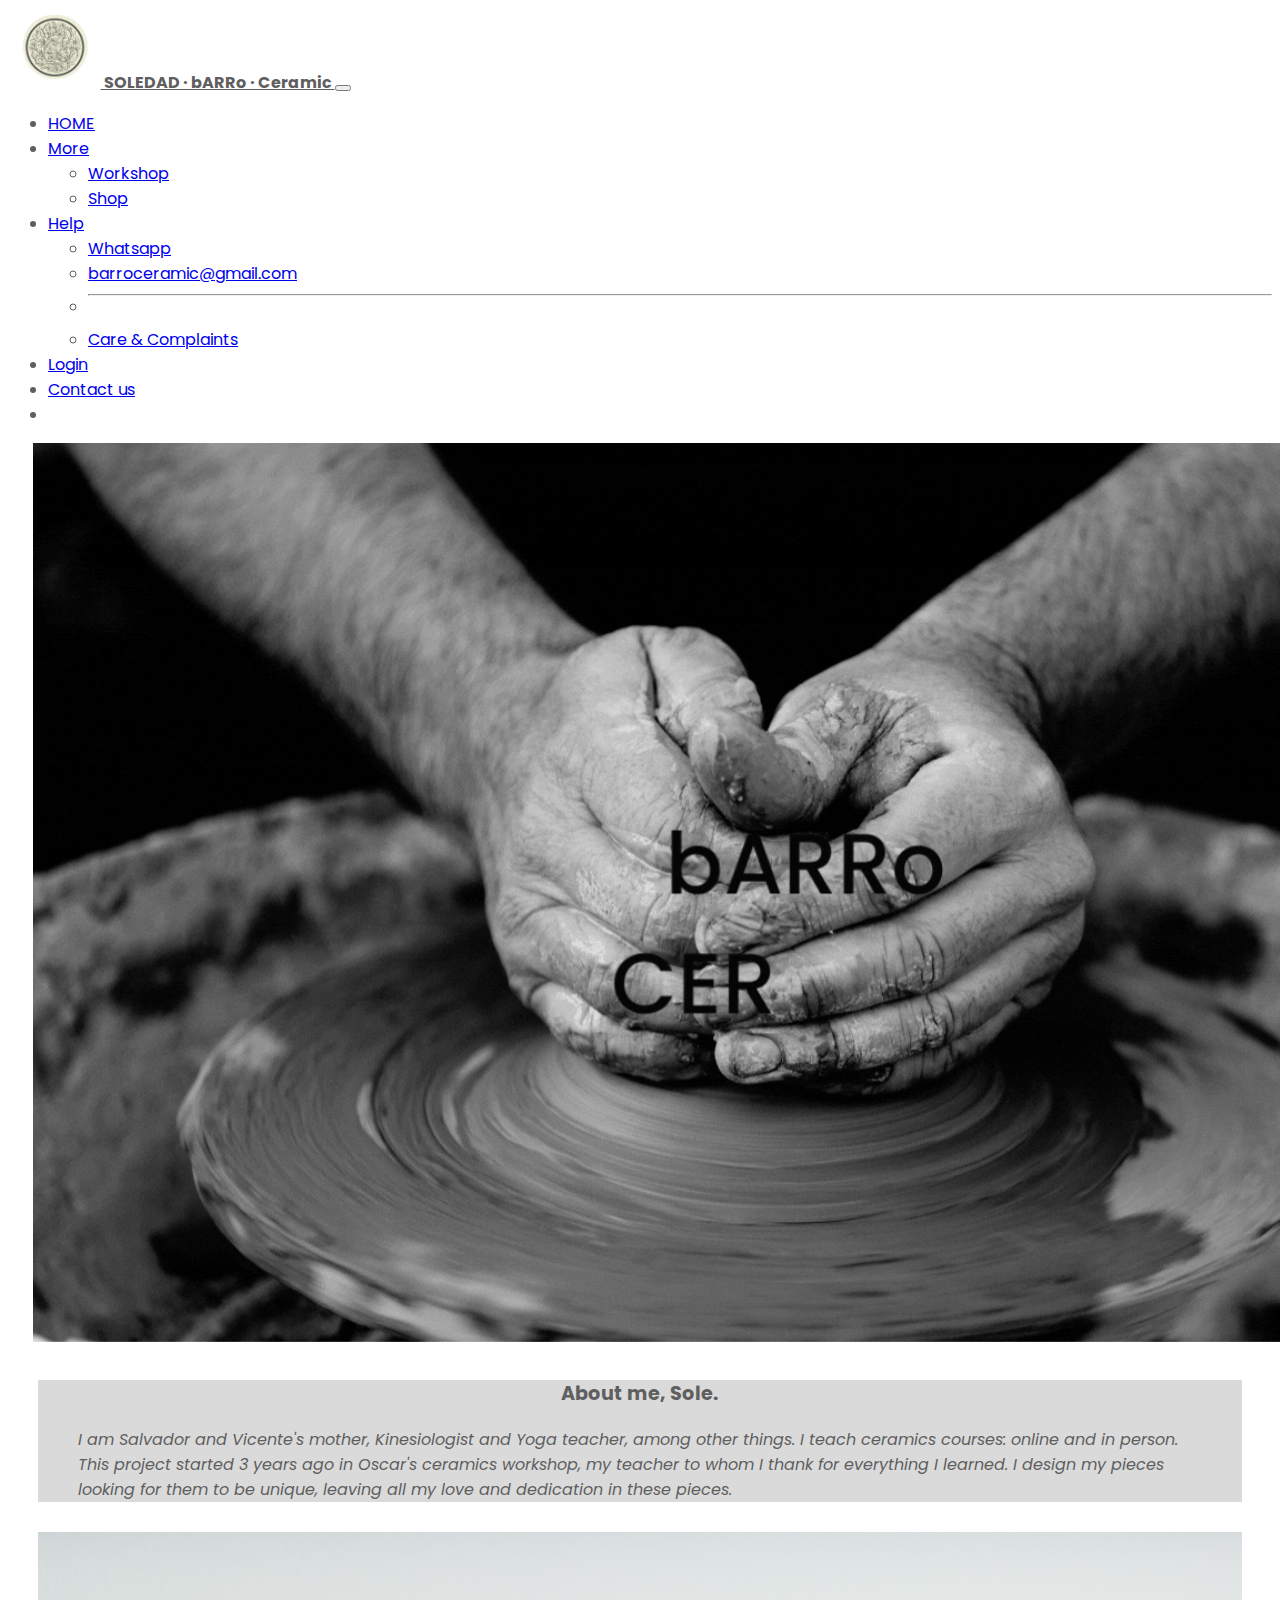
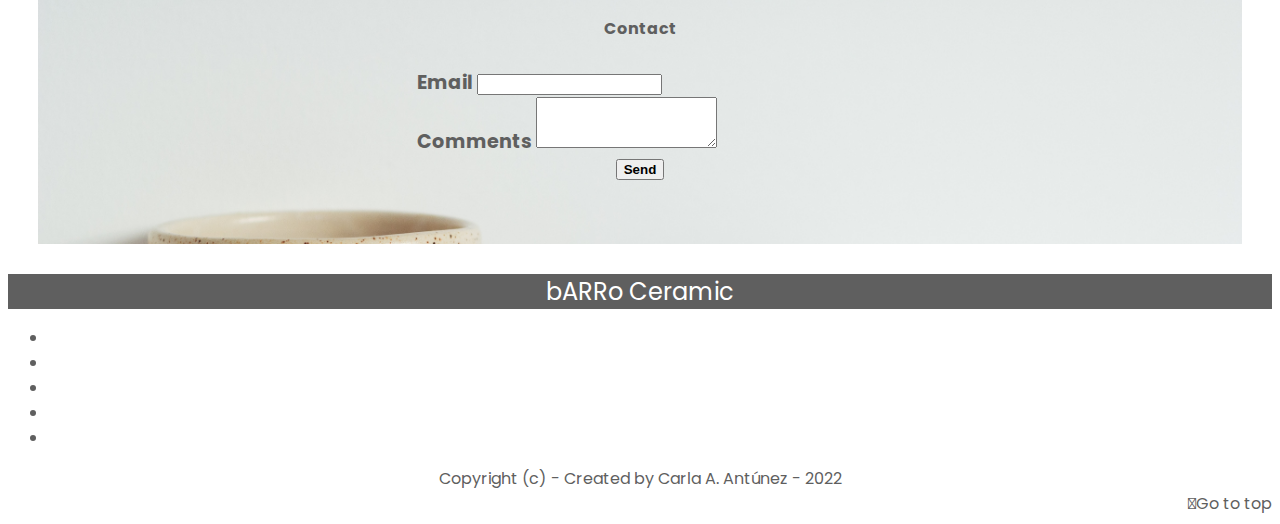
<file: index.html>
<!doctype html>
<html lang="en">

<head>
    <!-- Required meta tags -->
    <meta charset="utf-8">
    <meta name="viewport" content="width=device-width, initial-scale=1">

    <!-- Bootstrap CSS -->
    <link href="https://cdn.jsdelivr.net/npm/bootstrap@5.1.3/dist/css/bootstrap.min.css" rel="stylesheet"
        integrity="sha384-1BmE4kWBq78iYhFldvKuhfTAU6auU8tT94WrHftjDbrCEXSU1oBoqyl2QvZ6jIW3" crossorigin="anonymous">
    <link rel="preconnect" href="https://fonts.googleapis.com">
    <link rel="preconnect" href="https://fonts.gstatic.com" crossorigin>
    <link href="https://fonts.googleapis.com/css2?family=Roboto&display=swap" rel="stylesheet">
    <link rel="stylesheet" href="./css/style.css">
    <link rel="shortcut icon" href="./images/logo.png">
    <link rel="preconnect" href="https://fonts.googleapis.com">
    <link rel="preconnect" href="https://fonts.gstatic.com" crossorigin>
    <link
        href="https://fonts.googleapis.com/css2?family=Poppins:ital,wght@0,100;0,200;0,300;0,400;0,500;0,600;1,100;1,200;1,300;1,400;1,500&display=swap"
        rel="stylesheet">
    <link rel="stylesheet" href="https://use.fontawesome.com/releases/v5.7.0/css/all.css"
        integrity="sha384-lZN37f5QGtY3VHgisS14W3ExzMWZxybE1SJSEsQp9S+oqd12jhcu+A56Ebc1zFSJ" crossorigin="anonymous">
    <link rel="stylesheet" href="https://cdn.jsdelivr.net/npm/bootstrap-icons@1.4.1/font/bootstrap-icons.css">


    <title>bARRo Ceramic</title>
</head>

<body>
    <nav class="navbar navbar-expand-lg navbar-light bg-light fixed-top">
        <div class="container-fluid">
            <a class="navbar-brand title-barro" href="index.html">
                <img class="logo" src="./images/logo.png" alt="logo" class="d-inline-block align-text-top">
                SOLEDAD · bARRo · Ceramic
            </a>
            <button class="navbar-toggler" type="button" data-bs-toggle="collapse"
                data-bs-target="#navbarSupportedContent" aria-controls="navbarSupportedContent" aria-expanded="false"
                aria-label="Toggle navigation">
                <span class="navbar-toggler-icon"></span>
            </button>
            <div class="collapse navbar-collapse nav justify-content-end style-page-sections"
                id="navbarSupportedContent">
                <ul class="navbar-nav mb-2 mb-lg-0">
                    <li class="nav-item">
                        <a class="nav-link active" aria-current="page" href="index.html">HOME</a>
                    </li>
                    <li class="nav-item dropdown">
                        <a class="nav-link dropdown-toggle" href="#" id="navbarDropdown" role="button"
                            data-bs-toggle="dropdown" aria-expanded="false">
                            More
                        </a>
                        <ul class="dropdown-menu" aria-labelledby="navbarDropdown">
                            <li><a class="dropdown-item" href="./templates/workshop.html">Workshop</a></li>
                            <li><a class="dropdown-item" href="./templates/shop.html">Shop</a></li>
                        </ul>
                    </li>
                    <li class="nav-item dropdown">
                        <a class="nav-link dropdown-toggle" href="#" id="navbarDropdown" role="button"
                            data-bs-toggle="dropdown" aria-expanded="false">
                            Help
                        </a>
                        <ul class="dropdown-menu" aria-labelledby="navbarDropdown">
                            <li><a class="dropdown-item" href="https://api.whatsapp.com/send?phone=2615561759">Whatsapp</a></li>
                            <li><a class="dropdown-item" href="index.html">barroceramic@gmail.com</a></li>
                            <li>
                                <hr class="dropdown-divider">
                            </li>
                            <li><a class="dropdown-item" href="./templates/care&complaints.html">Care &
                                    Complaints</a></li>
                        </ul>
                    </li>
                    <li class="nav-item">
                        <a class="nav-link" href="./templates/login.html">Login</a>
                    </li>
                    <li class="nav-item">
                        <a class="nav-link" href="index.html">Contact us</a>
                    </li>
                    <li class="nav-item">
                        <a class="nav-link disabled"></a>
                    </li>
                </ul>
            </div>
        </div>
    </nav>
    <section class="margin-carrousel style-gif">
        <div id="carouselExampleSlidesOnly" class="carousel slide" data-bs-ride="carousel">
            <div class="carousel-inner">
                <div class="carousel-item active gif-style">
                    <img src="./images/barro-ceramic-1.gif" class="d-block w-100 welcome-image-small welcome-gif"
                        alt="imagen-barro">
                    <img src="./images/barro-ceramic-2.gif" class="d-block w-100 welcome-image-large welcome-gif"
                        alt="imagen-barro">
                </div>
            </div>
        </div>
    </section>

    <!--Section-Aboutme-->
    <div class="card margin-aboutme">
        <div class="card-body aboutme-color">
            <blockquote class="blockquote mb-0 style-title-aboutme">
                <p class="text-about">About me, Sole.</p>
                <footer class="blockquote-footer style-aboutme">I am Salvador and Vicente's mother, Kinesiologist and
                    Yoga teacher, among other things.
                    I teach ceramics courses: online and in person.
                    This project started 3 years ago in Oscar's ceramics workshop, my teacher to whom I thank for
                    everything
                    I learned.
                    I design my pieces looking for them to be unique, leaving all my love and dedication in these
                    pieces. <cite title="Source Title"></cite></footer>
            </blockquote>
        </div>
    </div>

    <!--Section-Contact-->
    <div class="mb-3 class-contact contact-images">
        <div class="mb-3 style-title-contact">
            <h4 class="text-contact">Contact</h4>
            <label for="exampleFormControlInput1" class="form-label">Email</label>
            <input type="email" class="form-control" id="exampleFormControlInput1" placeholder="">
        </div>
        <div class="mb-3 style-title-contact">
            <label for="exampleFormControlTextarea1" class="form-label">Comments</label>
            <textarea class="form-control" id="exampleFormControlTextarea1" rows="3"></textarea>
        </div>
        <div class="mb-3 style-send">
            <input type="submit" value="Send">
        </div>
    </div>

    <!--Section-Information-->
    <div class="row row-cols-1 row-cols-md-3 g-4 information-picture information-display-large">
        <div class="col">
            <img src="./images/bottom_1.JPG" class="card-img-top" alt="information">
        </div>
        <div class="col">
            <img src="./images/bottom_2.JPG" class="card-img-top" alt="information">
        </div>
        <div class="col">
            <img src="./images/bottom_3.JPG" class="card-img-top" alt="information">
        </div>
    </div>

    <!--Section-Footer-->
    <section class="container_footer">
        <div class="container" style="text-align: center;">
            <div class="text-footer">bARRo Ceramic</div>
        </div>
    </section>

    <footer class="page-footer font-small special-color-dark pt-4">

        <div class="container">
            <ul class="list-unstyled list-inline text-center">
                <li class="list-inline-item">
                    <a href="" class="btn-floating btn-fb mx-1" target="_blank">
                        <i class="fab fa-facebook-f"> </i>
                    </a>
                </li>
                <li class="list-inline-item">
                    <a href="https://www.instagram.com/barroceramicas/?hl=es-la" class="btn-floating btn-instagram mx-1"
                        target="_blank">
                        <i class="fab fa-instagram"> </i>
                    </a>
                </li>
                <li class="list-inline-item">
                    <a href="https://open.spotify.com/playlist/3FMtvPycyJoN90sYKciVb9?si=4521b663772f42c3"
                        class="btn-floating btn-spotify mx-1" target="_blank">
                        <i class="fab fa-spotify"> </i>
                    </a>
                </li>
                <li class="list-inline-item">
                    <a href="" class="btn-floating btn-youtube mx-1" target="_blank">
                        <i class="fab fa-youtube"> </i>
                    </a>
                </li>
                <li class="list-inline-item">
                    <a href="https://api.whatsapp.com/send?phone=2615561759" class="btn-floating btn-whatsapp mx-1"
                        target="_blank">
                        <i class="fab fa-whatsapp"> </i>
                    </a>
                </li>
            </ul>
        </div>
        <div class="footer-copyright text-centers-footer text-copyright py-3 ">
            <div class="container" style="text-align: center;">
                Copyright (c) - Created by Carla A. Antúnez - 2022
            </div>
        </div>
        <div>
            <div class="container" style="text-align: end;">
                <li class="fa">&#xf015<a class="lista_footer text-go" footer href="#">Go to top</a>
            </div>
        </div>

    </footer>



    <script src="https://cdn.jsdelivr.net/npm/bootstrap@5.1.3/dist/js/bootstrap.bundle.min.js"
        integrity="sha384-ka7Sk0Gln4gmtz2MlQnikT1wXgYsOg+OMhuP+IlRH9sENBO0LRn5q+8nbTov4+1p"
        crossorigin="anonymous"></script>


</body>

</html>
</file>
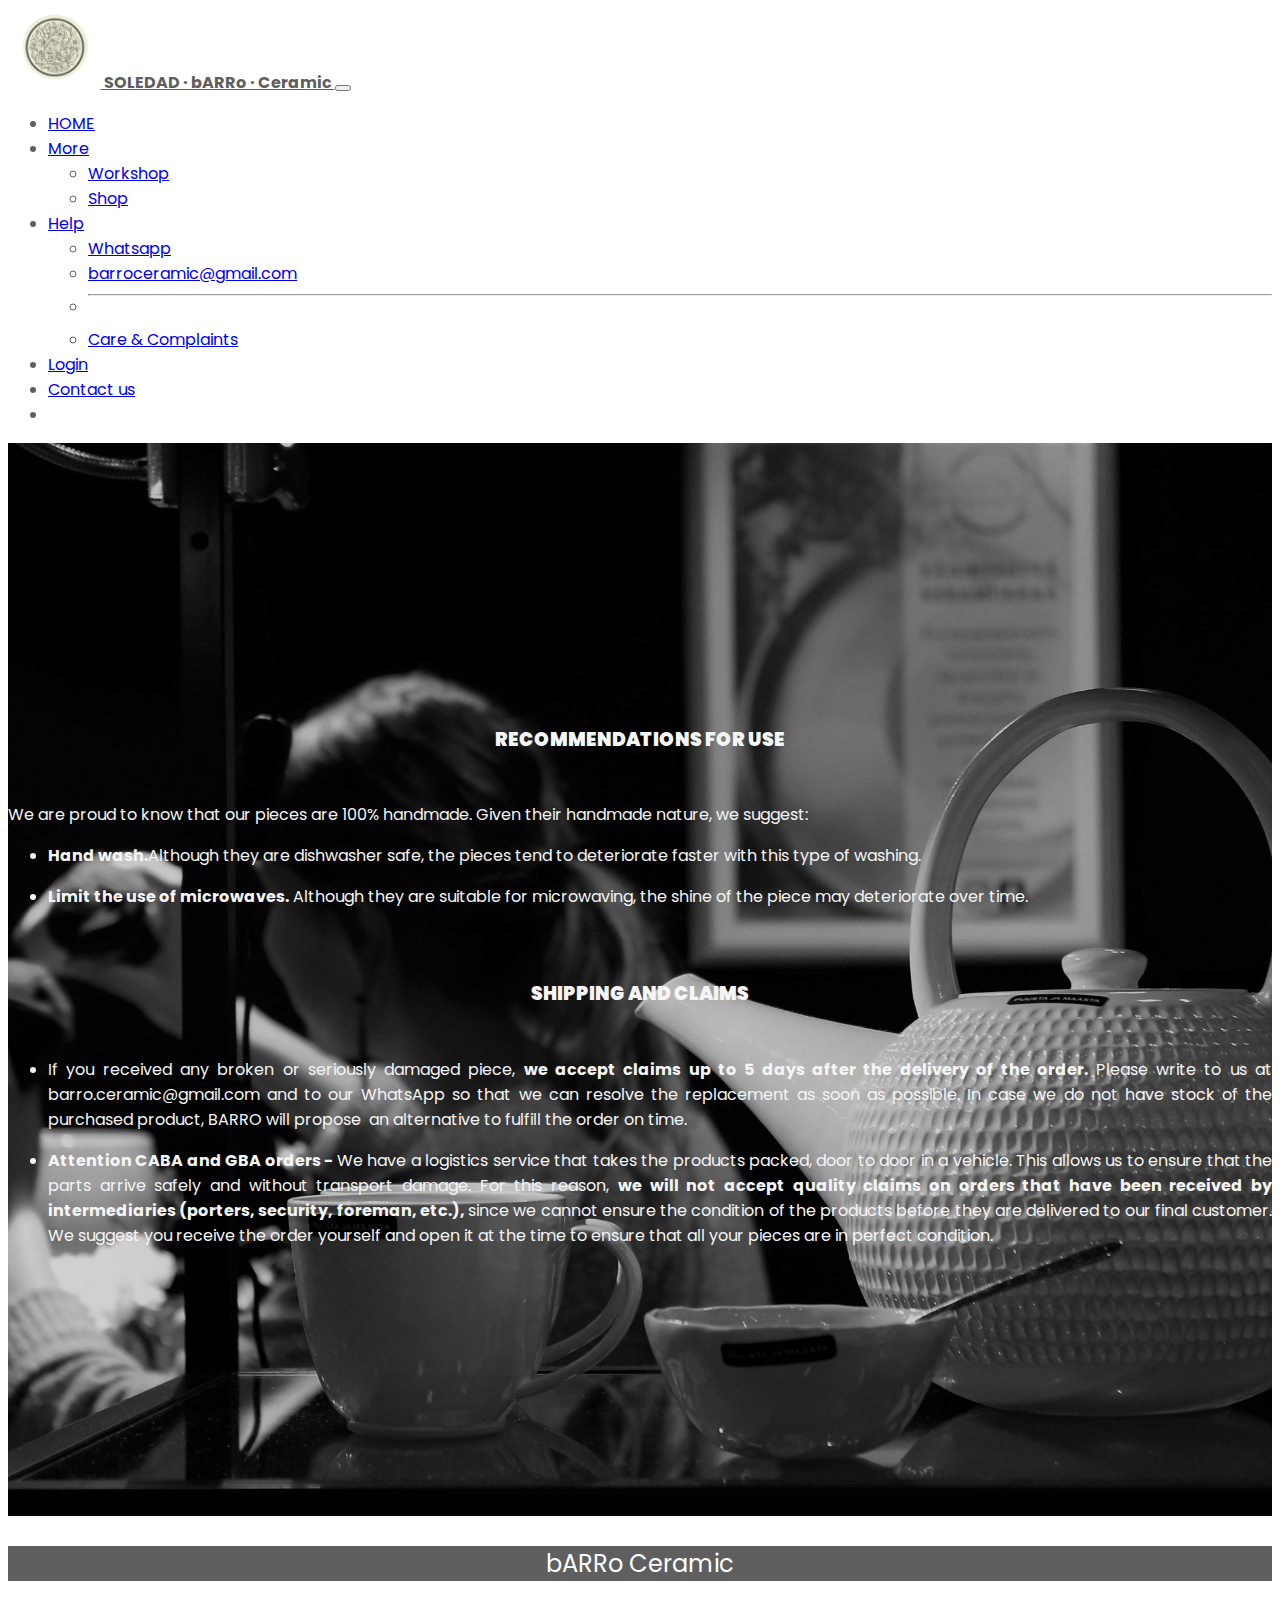
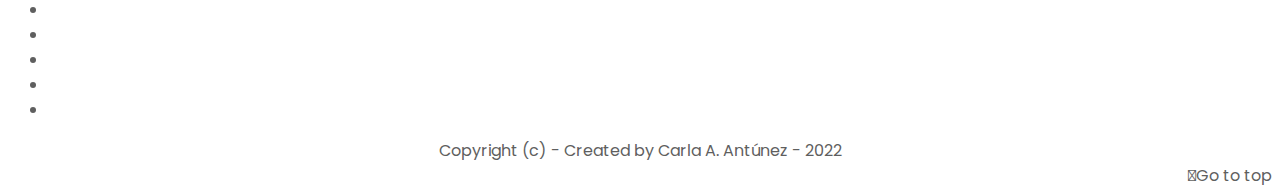
<file: templates/care&complaints.html>
<!doctype html>
<html lang="en">

<head>
    <!-- Required meta tags -->
    <meta charset="utf-8">
    <meta name="viewport" content="width=device-width, initial-scale=1">
    <!-- Bootstrap CSS -->
    <link href="https://cdn.jsdelivr.net/npm/bootstrap@5.1.3/dist/css/bootstrap.min.css" rel="stylesheet"
        integrity="sha384-1BmE4kWBq78iYhFldvKuhfTAU6auU8tT94WrHftjDbrCEXSU1oBoqyl2QvZ6jIW3" crossorigin="anonymous">
    <link rel="preconnect" href="https://fonts.googleapis.com">
    <link rel="preconnect" href="https://fonts.gstatic.com" crossorigin>
    <link href="https://fonts.googleapis.com/css2?family=Roboto&display=swap" rel="stylesheet">
    <link rel="stylesheet" href="../css/style.css">
    <link rel="shortcut icon" href="../images/logo.png">
    <link rel="preconnect" href="https://fonts.googleapis.com">
    <link rel="preconnect" href="https://fonts.gstatic.com" crossorigin>
    <link
        href="https://fonts.googleapis.com/css2?family=Poppins:ital,wght@0,100;0,200;0,300;0,400;0,500;0,600;1,100;1,200;1,300;1,400;1,500&display=swap"
        rel="stylesheet">
    <link rel="stylesheet" href="https://use.fontawesome.com/releases/v5.7.0/css/all.css"
        integrity="sha384-lZN37f5QGtY3VHgisS14W3ExzMWZxybE1SJSEsQp9S+oqd12jhcu+A56Ebc1zFSJ" crossorigin="anonymous">
    <link rel="stylesheet" href="https://cdn.jsdelivr.net/npm/bootstrap-icons@1.4.1/font/bootstrap-icons.css">
    <title>bARRo Ceramic · Care & Complaints</title>
    <meta name="description" content="Online and in-person pottery classes in Mendoza city. Sales of ceramic pieces, online or pick up at the workshop. Care & Complaints">
    <meta name="keywords" content="care & complanints, complaints, care.">
</head>

<body>
    <nav class="navbar navbar-expand-lg navbar-light bg-light fixed-top">
        <div class="container-fluid">
            <a class="navbar-brand title-barro" href="../index.html">
                <img class="logo" src="../images/logo.png" alt="logo" class="d-inline-block align-text-top">
                SOLEDAD · bARRo · Ceramic
            </a>
            <button class="navbar-toggler" type="button" data-bs-toggle="collapse"
                data-bs-target="#navbarSupportedContent" aria-controls="navbarSupportedContent" aria-expanded="false"
                aria-label="Toggle navigation">
                <span class="navbar-toggler-icon"></span>
            </button>
            <div class="collapse navbar-collapse nav justify-content-end style-page-sections"
                id="navbarSupportedContent">
                <ul class="navbar-nav mb-2 mb-lg-0">
                    <li class="nav-item">
                        <a class="nav-link active" aria-current="page" href="../index.html">HOME</a>
                    </li>
                    <li class="nav-item dropdown">
                        <a class="nav-link dropdown-toggle" href="#" id="navbarDropdown" role="button"
                            data-bs-toggle="dropdown" aria-expanded="false">
                            More
                        </a>
                        <ul class="dropdown-menu" aria-labelledby="navbarDropdown">
                            <li><a class="dropdown-item" href="./workshop.html">Workshop</a></li>
                            <li><a class="dropdown-item" href="./shop.html">Shop</a></li>
                        </ul>
                    </li>
                    <li class="nav-item dropdown">
                        <a class="nav-link dropdown-toggle" href="#" id="navbarDropdown" role="button"
                            data-bs-toggle="dropdown" aria-expanded="false">
                            Help
                        </a>
                        <ul class="dropdown-menu" aria-labelledby="navbarDropdown">
                            <li><a class="dropdown-item" href="https://api.whatsapp.com/send?phone=2615561759">Whatsapp</a></li>
                            <li><a class="dropdown-item" href="../index.html">barroceramic@gmail.com</a></li>
                            <li>
                                <hr class="dropdown-divider">
                            </li>
                            <li><a class="dropdown-item" href="care&complaints.html">Care &
                                    Complaints</a></li>
                        </ul>
                    </li>
                    <li class="nav-item">
                        <a class="nav-link" href="./login.html">Login</a>
                    </li>
                    <li class="nav-item">
                        <a class="nav-link" href="../index.html">Contact us</a>
                    </li>
                    <li class="nav-item">
                        <a class="nav-link disabled"></a>
                    </li>
                </ul>
            </div>
        </div>
    </nav>

    <!--Section-Care & Complaints-->
    <section class="user-content section-cc">
        <div class="container">
            <div class="row justify-content-md-center">
                <div class="col-md-8">
                    <h3 class="style-cc-center"><strong>RECOMMENDATIONS FOR USE</strong></h3>
                    <p class="style-cc-justify">We are proud to know that our pieces are 100% handmade. Given their
                        handmade nature, we suggest:</p>
                    <ul>
                        <li>
                            <p class="style-cc-justify"><strong>Hand wash.</strong>Although they are dishwasher safe,
                                the pieces tend to deteriorate faster with this type of washing. &nbsp;</p>
                        </li>
                        <li>
                            <p class="style-cc-justify"><strong>Limit the use of microwaves.</strong> Although they are
                                suitable for microwaving, the shine of the piece may deteriorate over time.</p>
                        </li>
                    </ul>
                    <p class="style-cc-justify">&nbsp;</p>
                    <h3 class="style-cc-center"><strong>SHIPPING AND CLAIMS</strong></h3>
                    <ul>
                        <li>
                            <p class="style-cc-justify">If you received any broken or seriously damaged piece,
                                <strong>we accept claims up to 5&nbsp;days after the delivery&nbsp;of the order.
                                </strong>
                                Please write to us at barro.ceramic@gmail.com and to our WhatsApp so that we can resolve
                                the&nbsp;replacement as soon as possible. In case we do not have stock of the purchased
                                product, BARRO&nbsp;will propose&nbsp;
                                an alternative to fulfill the order on time.</p>
                        </li>
                        <li>
                            <p class="style-cc-justify"><strong>Attention CABA and GBA orders - </strong>We have a
                                logistics service that takes the products packed, door to door in a vehicle. This allows
                                us to ensure that the parts arrive safely and without transport damage. For this reason,
                                <strong>
                                    we will not accept quality claims on orders that have been received by
                                    intermediaries (porters, security, foreman, etc.), </strong>since we cannot ensure
                                the condition of the products before they are delivered to our final customer. We
                                suggest you receive the order yourself and open it at the time to ensure that all your
                                pieces are in perfect condition. &nbsp;</p>
                        </li>
                    </ul>
                </div>
            </div>
        </div>
    </section>


    <!--Section-Footer-->
    <section class="container_footer">
        <div class="container" style="text-align: center;">
            <div class="text-footer">bARRo Ceramic</div>
        </div>
    </section>


    <footer class="page-footer font-small special-color-dark pt-4">

        <div class="container">
            <ul class="list-unstyled list-inline text-center">
                <li class="list-inline-item">
                    <a href="" class="btn-floating btn-fb mx-1" target="_blank">
                        <i class="fab fa-facebook-f"> </i>
                    </a>
                </li>
                <li class="list-inline-item">
                    <a href="https://www.instagram.com/barroceramicas/?hl=es-la" class="btn-floating btn-instagram mx-1"
                        target="_blank">
                        <i class="fab fa-instagram"> </i>
                    </a>
                </li>
                <li class="list-inline-item">
                    <a href="https://open.spotify.com/playlist/3FMtvPycyJoN90sYKciVb9?si=4521b663772f42c3"
                        class="btn-floating btn-spotify mx-1" target="_blank">
                        <i class="fab fa-spotify"> </i>
                    </a>
                </li>
                <li class="list-inline-item">
                    <a href="" class="btn-floating btn-youtube mx-1" target="_blank">
                        <i class="fab fa-youtube"> </i>
                    </a>
                </li>
                <li class="list-inline-item">
                    <a href="https://api.whatsapp.com/send?phone=2615561759" class="btn-floating btn-whatsapp mx-1"
                        target="_blank">
                        <i class="fab fa-whatsapp"> </i>
                    </a>
                </li>
            </ul>
        </div>
        <div class="footer-copyright text-centers-footer text-copyright py-3 ">
            <div class="container" style="text-align: center;">
                Copyright (c) - Created by Carla A. Antúnez - 2022
            </div>
        </div>
        <div>
            <div class="container" style="text-align: end;">
                <li class="fa">&#xf015<a class="lista_footer text-go" footer href="#">Go to top</a>
            </div>
        </div>

    </footer>




    <script src="https://cdn.jsdelivr.net/npm/bootstrap@5.1.3/dist/js/bootstrap.bundle.min.js"
        integrity="sha384-ka7Sk0Gln4gmtz2MlQnikT1wXgYsOg+OMhuP+IlRH9sENBO0LRn5q+8nbTov4+1p"
        crossorigin="anonymous"></script>


</body>

</html>
</file>
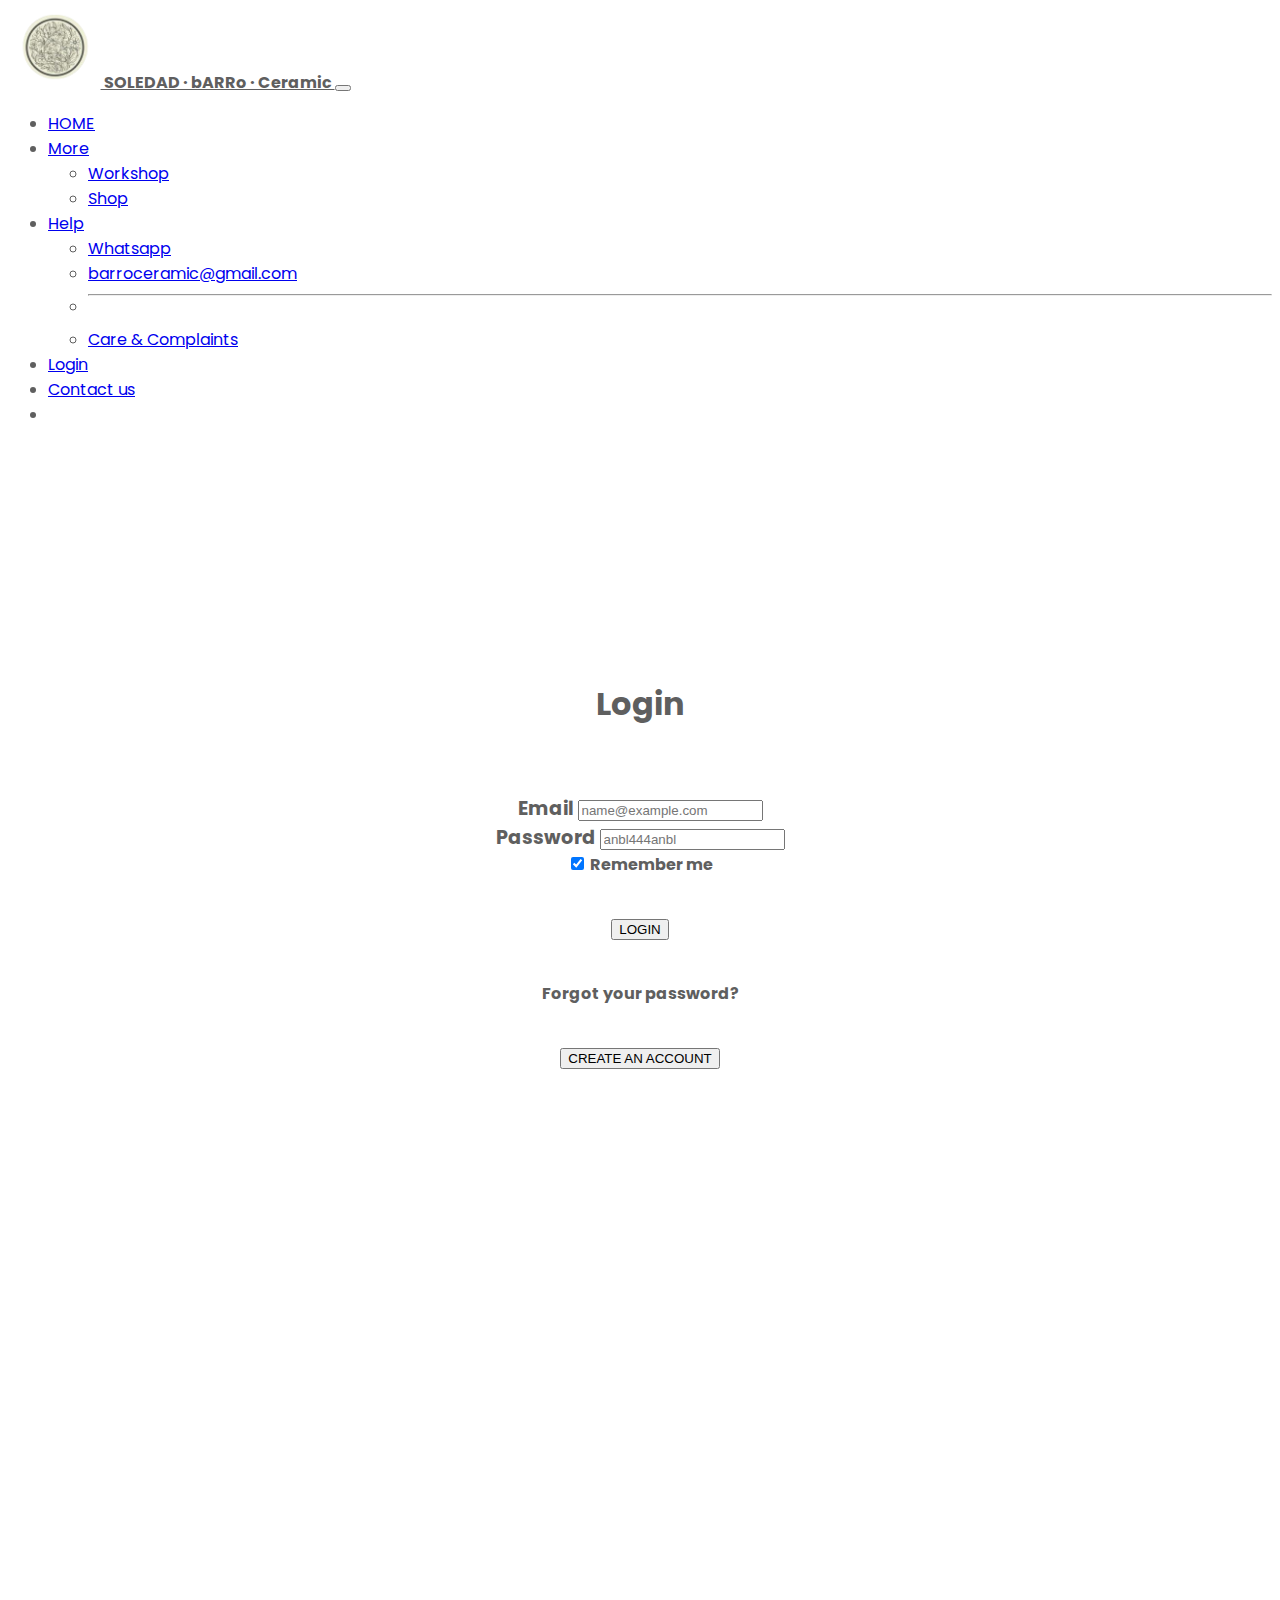
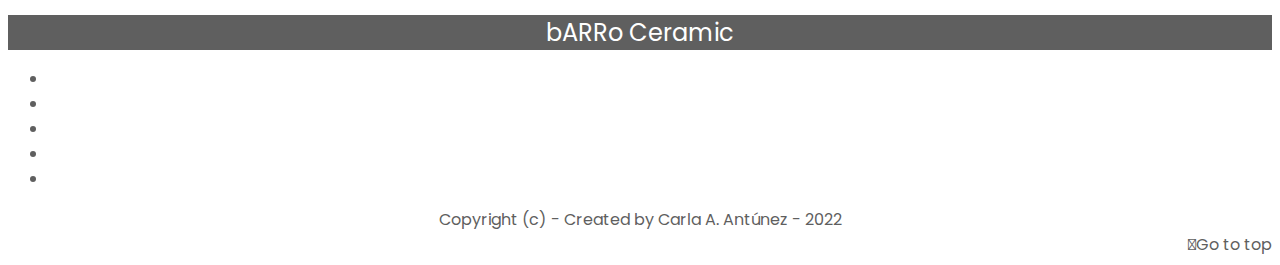
<file: templates/login.html>
<!doctype html>
<html lang="en">

<head>
    <!-- Required meta tags -->
    <meta charset="utf-8">
    <meta name="viewport" content="width=device-width, initial-scale=1">

    <!-- Bootstrap CSS -->
    <link href="https://cdn.jsdelivr.net/npm/bootstrap@5.1.3/dist/css/bootstrap.min.css" rel="stylesheet"
        integrity="sha384-1BmE4kWBq78iYhFldvKuhfTAU6auU8tT94WrHftjDbrCEXSU1oBoqyl2QvZ6jIW3" crossorigin="anonymous">
    <link rel="preconnect" href="https://fonts.googleapis.com">
    <link rel="preconnect" href="https://fonts.gstatic.com" crossorigin>
    <link href="https://fonts.googleapis.com/css2?family=Roboto&display=swap" rel="stylesheet">
    <link rel="stylesheet" href="../css/style.css">
    <link rel="shortcut icon" href="../images/logo.png">
    <link rel="preconnect" href="https://fonts.googleapis.com">
    <link rel="preconnect" href="https://fonts.gstatic.com" crossorigin>
    <link
        href="https://fonts.googleapis.com/css2?family=Poppins:ital,wght@0,100;0,200;0,300;0,400;0,500;0,600;1,100;1,200;1,300;1,400;1,500&display=swap"
        rel="stylesheet">
    <link rel="stylesheet" href="https://use.fontawesome.com/releases/v5.7.0/css/all.css"
        integrity="sha384-lZN37f5QGtY3VHgisS14W3ExzMWZxybE1SJSEsQp9S+oqd12jhcu+A56Ebc1zFSJ" crossorigin="anonymous">
    <link rel="stylesheet" href="https://cdn.jsdelivr.net/npm/bootstrap-icons@1.4.1/font/bootstrap-icons.css">
    <title>bARRo Ceramic · Login</title>
</head>

<body>
    <nav class="navbar navbar-expand-lg navbar-light bg-light fixed-top">
        <div class="container-fluid">
            <a class="navbar-brand title-barro" href="../index.html">
                <img class="logo" src="../images/logo.png" alt="logo" class="d-inline-block align-text-top">
                SOLEDAD · bARRo · Ceramic
            </a>
            <button class="navbar-toggler" type="button" data-bs-toggle="collapse"
                data-bs-target="#navbarSupportedContent" aria-controls="navbarSupportedContent" aria-expanded="false"
                aria-label="Toggle navigation">
                <span class="navbar-toggler-icon"></span>
            </button>
            <div class="collapse navbar-collapse nav justify-content-end style-page-sections"
                id="navbarSupportedContent">
                <ul class="navbar-nav mb-2 mb-lg-0">
                    <li class="nav-item">
                        <a class="nav-link active" aria-current="page" href="../index.html">HOME</a>
                    </li>
                    <li class="nav-item dropdown">
                        <a class="nav-link dropdown-toggle" href="#" id="navbarDropdown" role="button"
                            data-bs-toggle="dropdown" aria-expanded="false">
                            More
                        </a>
                        <ul class="dropdown-menu" aria-labelledby="navbarDropdown">
                            <li><a class="dropdown-item" href="./workshop.html">Workshop</a></li>
                            <li><a class="dropdown-item" href="./shop.html">Shop</a></li>
                        </ul>
                    </li>
                    <li class="nav-item dropdown">
                        <a class="nav-link dropdown-toggle" href="#" id="navbarDropdown" role="button"
                            data-bs-toggle="dropdown" aria-expanded="false">
                            Help
                        </a>
                        <ul class="dropdown-menu" aria-labelledby="navbarDropdown">
                            <li><a class="dropdown-item"
                                    href="https://api.whatsapp.com/send?phone=2615561759">Whatsapp</a></li>
                            <li><a class="dropdown-item" href="../index.html">barroceramic@gmail.com</a></li>
                            <li>
                                <hr class="dropdown-divider">
                            </li>
                            <li><a class="dropdown-item" href="./care&complaints.html">Care &
                                    Complaints</a></li>
                        </ul>
                    </li>
                    <li class="nav-item">
                        <a class="nav-link" href="login.html">Login</a>
                    </li>
                    <li class="nav-item">
                        <a class="nav-link" href="../index.html">Contact us</a>
                    </li>
                    <li class="nav-item">
                        <a class="nav-link disabled"></a>
                    </li>
                </ul>
            </div>
        </div>
    </nav>

    <!--Section-Login-->
    <section class="section-form">
        <div class="margin-login">
            <div class="mb-3">
                <h1 class="text-login">Login</h1>
                <label for="exampleFormControlInput1" class="form-label">Email</label>
                <input type="email" class="form-control" id="exampleFormControlInput1" placeholder="name@example.com">
            </div>
            <div class="mb-3">
                <label for="exampleFormControlInput1" class="form-label">Password</label>
                <input type="password" class="form-control" id="exampleFormControlInput1" placeholder="anbl444anbl">
            </div>
            <div>
                <div class="mb-3 text-contact text-contact-login">
                    <input type="checkbox" name="news" id="news" checked> Remember me
                </div>
            </div>
            <div class="mb-3 text-contact">
                <input type="submit" value="LOGIN">
            </div>
            <div class="mb-3 text-contact text-contact-login">
                <label for="news">Forgot your password?</label>
            </div>
            <div class="mb-3 text-contact">
                <input type="submit" value="CREATE AN ACCOUNT">
            </div>
        </div>
    </section>


    <!--Section-Footer-->
    <section class="container_footer">
        <div class="container" style="text-align: center;">
            <div class="text-footer">bARRo Ceramic</div>
        </div>
    </section>


    <footer class="page-footer font-small special-color-dark pt-4">

        <div class="container">
            <ul class="list-unstyled list-inline text-center">
                <li class="list-inline-item">
                    <a href="" class="btn-floating btn-fb mx-1" target="_blank">
                        <i class="fab fa-facebook-f"> </i>
                    </a>
                </li>
                <li class="list-inline-item">
                    <a href="https://www.instagram.com/barroceramicas/?hl=es-la" class="btn-floating btn-instagram mx-1"
                        target="_blank">
                        <i class="fab fa-instagram"> </i>
                    </a>
                </li>
                <li class="list-inline-item">
                    <a href="https://open.spotify.com/playlist/3FMtvPycyJoN90sYKciVb9?si=4521b663772f42c3"
                        class="btn-floating btn-spotify mx-1" target="_blank">
                        <i class="fab fa-spotify"> </i>
                    </a>
                </li>
                <li class="list-inline-item">
                    <a href="" class="btn-floating btn-youtube mx-1" target="_blank">
                        <i class="fab fa-youtube"> </i>
                    </a>
                </li>
                <li class="list-inline-item">
                    <a href="https://api.whatsapp.com/send?phone=2615561759" class="btn-floating btn-whatsapp mx-1"
                        target="_blank">
                        <i class="fab fa-whatsapp"> </i>
                    </a>
                </li>
            </ul>
        </div>
        <div class="footer-copyright text-centers-footer text-copyright py-3 ">
            <div class="container" style="text-align: center;">
                Copyright (c) - Created by Carla A. Antúnez - 2022
            </div>
        </div>
        <div>
            <div class="container" style="text-align: end;">
                <li class="fa">&#xf015<a class="lista_footer text-go" footer href="#">Go to top</a>
            </div>
        </div>

    </footer>



    <script src="https://cdn.jsdelivr.net/npm/bootstrap@5.1.3/dist/js/bootstrap.bundle.min.js"
        integrity="sha384-ka7Sk0Gln4gmtz2MlQnikT1wXgYsOg+OMhuP+IlRH9sENBO0LRn5q+8nbTov4+1p"
        crossorigin="anonymous"></script>


</body>

</html>
</file>
<file: css/style.css>
body {
    font-family: 'Poppins', sans-serif;
    color: rgb(95, 95, 95);
}

.logo {
    max-width: 40vw;
    max-height: 60px;
}

.title-barro {
    font-weight: bolder;
    color: rgb(95, 95, 95) !important;
}

.title-barro:hover {
    color: tomato !important;
}

.style-page-sections form input:hover {
    color: tomato;
    font-weight: bold;
    background: rgb(220, 220, 220);
}

.welcome-gif {
    height: 100vh;
    background-size: cover;
    background-position: center center;
}

/*Section-Aboutme*/
.aboutme-color {
    background-color: rgb(218, 218, 218);
}

.text-about {
    line-height: 145%;
    width: 70%;
    margin-left: 15%;
    color: rgb(95, 95, 95);
    font-weight: bolder;
    font-size: larger;
    margin-top: 2%;
    text-align: center;
}

.text-about:hover {
    line-height: 145%;
    width: 70%;
    margin-left: 15%;
    color: tomato;
}

.margin-aboutme {
    margin: 30px;
}

.style-aboutme {
    margin-top: 1%;
    font-style: oblique;
}

/*Section Contact*/
.contact-images{
    background-image: url(../images/background_contact.jpg);
    background-size: cover;
    background-repeat: no-repeat;
    margin: 30px;
}

.class-contact {
    padding-left: 30%;
    padding-right: 30%;
    padding-bottom: 5%;
    padding-top: 5%;
    color: rgb(95, 95, 95);
}

.text-contact {
    font-weight: bolder;
    margin-bottom: 6%;
    text-align: center;
}

.text-contact:hover {
    color: tomato;
}

.class-contact div input:hover {
    color: tomato;
    font-weight: bold;
}

.class-contact div textarea:hover {
    color: tomato;
    font-weight: bold;
}

.style-send {
    text-align: center;
}

.style-send input {
    font-weight: bolder;
}

/*Section-Information*/
.information-picture {
    margin-left: 20px;
    margin-right: 20px;
    margin-top: 5px;
    margin-bottom: 5px;
    /*width: 60%;*/
}

/*Section-Footer*/
.container_footer {
    background-color:rgb(95,95, 95);
    margin-top: 30px;
}

.text-footer {
    text-align: center;   
    color: white;
    font-size: 30px;
}

.text-center-footer {
    font-size: medium;
    text-align: center;
    padding-bottom: 0.2%;
}

.fab {
    color: rgb(95,95, 95);
}

.fa {
    color: rgb(95,95, 95);
}

.text-go {
    text-decoration: none;
    color: rgb(95,95, 95);
}

/*Section-Shop*/
.section-shop-padding {
    padding-top: 16%;
    padding-bottom: 10%;
    margin-left: 30px;
    margin-right: 30px;
}

.section-shop img:hover {
    border-radius: 10%;
}

.text-shop {
    text-align: center;
    padding-bottom: 2%;
}

.text-shop:hover{
    color: tomato;
}

.shop-title {
    text-align: center;
}

.shop-images {
    background-size: cover;
    background-position: center center;
}

.shop-background-image {
    background-image: url(../images/background_shop.jpg);
    background-repeat: no-repeat;
    background-size: cover;
    background-position: center center;
}


/*Section Care & Complanints*/
.section-cc {
    padding-top: 10%;
    padding-bottom: 10%;
    background-image: url(../images/background_c&c.jpg);
    background-repeat: no-repeat;
    background-position: center;
    background-size: cover;
    color: whitesmoke;
}

.style-cc-center {
    text-align: center;
    padding-bottom: 10px;
    padding-top: 10px;
}

.style-cc-justify {
    text-align: justify;
}

/*Section-Login*/
.text-login {
    text-align: center;
    padding-bottom: 2%;
}

.text-login:hover{
    color: tomato;
}


.section-form {
    padding-bottom: 20%;
    text-align: center;
    margin: 20%;
}

.section-form h1 {
    margin-bottom: 5%;
}

.section-form input {
    align-content: center;
}

.margin-login {
    margin-left: 50px;
    margin-right: 50px;
}

.form-label {
    font-size: larger;
    font-weight: bolder;
}

/*Section Workshop*/
.section-workshop{
    padding-top: 5%;
    padding-bottom: 5%;
}
.text-workshop{
    text-align: center;
    margin-bottom: 5%;
}
.order-card{
    padding-left: 40%;
    padding-right: 40%;
}

.padding-gallery {
    padding-top: 5%;
    margin-left: 30px;
    margin-right: 30px;
}

.text-gallery {
    color: white;
}

.text-gallery:hover {
    color: tomato;
}

.gallery-images {
    height: 90vh;
    background-size: cover;
    background-position: center center;
}

.card-section {
    margin-bottom: 5%;
}

/*Responsive*/
/*mobile*/
@media screen and (max-width: 576px) {
    /*Welcome-barro*/
    .welcome-image-small {
        height: 100vh;
        background-size: cover;
    }

    .welcome-image-large {
        display: none !important;
    }

    /*Section-Aboutme*/
    .style-title-aboutme p{
        font-size: medium;
    }
    .style-aboutme {
        margin-top: 1%;
        font-size: small;
    }

    /*Section-Contact*/
    .style-title-contact h4 {
        font-size: medium;
        padding-bottom: 10%;
    }

    .style-title-contact label{
        font-size: small;
    }

    .style-title-contact input {
        font-size: small;
    }

    .style-title-contact textarea {
        font-size: small;
    }

    .style-send input {
        font-size: x-small;
    }

    /*Section-Information*/
    .information-display-large {
        display: none;
    }

    /*Section-Footer*/
    .text-footer {
        font-size: larger;
    }

    .text-footer:hover {
        color: tomato;
    }

    .text-centers-footer {
        font-size: x-small;
    }

    .text-go {
        font-size: small;
    }

    /*Section-Shop*/
    .section-shop-padding {
        padding-left: 12%;
        padding-right: 12%;
        padding-top: 25%;
    }

    /*Section-Workshop*/
    .display-workshop-large {
        display: none;
    }

    .section-workshop{
        padding-top: 5%;
        padding-bottom: 5%;
    }

    .text-workshop{
        text-align: center;
        margin-bottom: 5%;
        font-size: larger;
        margin-top: 10%;
    }

    .margin-card-workshop {
        margin-left: 30px;
        margin-right: 50px;
        margin-bottom: 10px;
        text-align: center;
        
    }
    
    .gallery-display-large {
        display: none !important;
    }
    
    .card-section {
        margin-bottom: 5%;
    }

    .card-text-small {
        font-size: medium;
        text-align: center;
    }

    .card-text-p {
        font-size: small;
        text-orientation: oblique;
    }

    .btn-text{
        font-size:x-small;
    }
    /*Section-Login*/
    .margin-login {
        margin-top: 55%;
        margin-left: 20px;
        margin-right: 20px;
    }

    .text-login {
        padding-bottom: 15%;
    }

    .form-label {
        font-size: medium;
    }

    .text-contact input {
        font-size: x-small;
    }
    

    .text-contact-login {
        font-size: small;
    }

    /*Section Care & Complanints*/
    .section-cc {
        padding-top: 40%;
        padding-bottom: 40%;
    }

    .style-cc-center {
        padding-bottom: 20px;
        font-size: larger;
    }

    .style-cc-justify {
        font-size: small;
}

}

/*tablet*/
@media only screen
and (min-width: 577px) 
and (max-width: 768px) {
    
    .welcome-image-small {
        display: none !important;
    }

    /*Section-Information*/
    .information-display-large {
        display: none;
    }

    /*Section-Aboutme*/
    .style-title-aboutme p{
        font-size: large;
    }
    .style-aboutme {
        font-size: medium;
    }

    /*Section-Contact*/
    .style-title-contact h4 {
        font-size: large;
    }

    .style-title-contact label{
        font-size: small;
    }

    .style-title-contact input {
        font-size: small;
    }

    .style-title-contact textarea {
        font-size: small;
    }

    .style-send input {
        font-size: small;
    }

    /*Section Care & Complanints*/
    .section-cc {
        padding-top: 20%;
        padding-bottom: 20%;
    }

    .style-cc-center {
        padding-bottom: 30px;
    }

    /*Section-Login*/
    .text-login {
        padding-bottom: 10%;    
    }

    .text-contact input {
        font-size: small;
    }

    .text-contact-login {
        font-size: medium;
    }

    /*Section-Shop*/
    .section-shop-padding {
        padding-left: 20%;
        padding-right: 20%;
        padding-top: 20%;
    }

    /*Section-Workshop*/
    .gallery-display-small {
        display: none !important;
    }
    
    .display-workshop-large {
        display: none;
    }

    .text-workshop{
        margin-top: 10%;
    }

    .margin-card-workshop {
        margin-left: 100px;
        margin-right: 100px;
        margin-bottom: 10px;
        text-align: center;
    }

    .card h5 {
        font-size: x-large;
    }

    .card-text-small {
        font-size: medium;
        text-align: center;
    }

    .card-text-p {
        font-size: small;
    }

    .btn-text{
        font-size: small;
    }

    .section-workshop {
        margin-top: 50px;
    }

    /*Section-Footer*/
    .text-footer {
        font-size: x-large;
    }
    .text-go {
        font-size: small;
    }

    .text-centers-footer {
        font-size: small;
    }

}

/*Desktop*/
@media only screen
and (min-width: 769px) {
    .logo {
        max-width: 60vw;
        max-height: 80px;
    }
    
    .style-gif {
        padding-left: 2%;
        padding-right: 2%;
    }
    /*Section-Aboutme*/
    .card-style {
        padding: 0%;
    }

    /*Section-Information*/
    .information-display-large {
        display: none;
    }

    /*Section-Footer*/
    .text-center-footer {
        font-size: small;
    }

    .text-footer {
        font-size: x-large;
    }

    .text-footer:hover {
        color: tomato;
    }

    /*Section-Shop*/
    .welcome-image-small {
        display: none !important;
        height: 100vh;
        background-size: cover;
    }

    .welcome-image-large {
        height: 100vh;
        background-size: cover;
    }
    


    /*Section-Workshop*/
    .gallery-display-small {
        display: none !important;
    }
    .display-workshop-small {
        display: none;
    }

    /*Section Care & Complanints*/
    .section-cc {
        padding-top: 20%;
        padding-bottom: 20%;
    }

    .style-cc-center {
        padding-bottom: 30px;
    }

    /*Section-Login*/
    .text-login {
        padding-bottom: 5%;
    }

}
</file>
